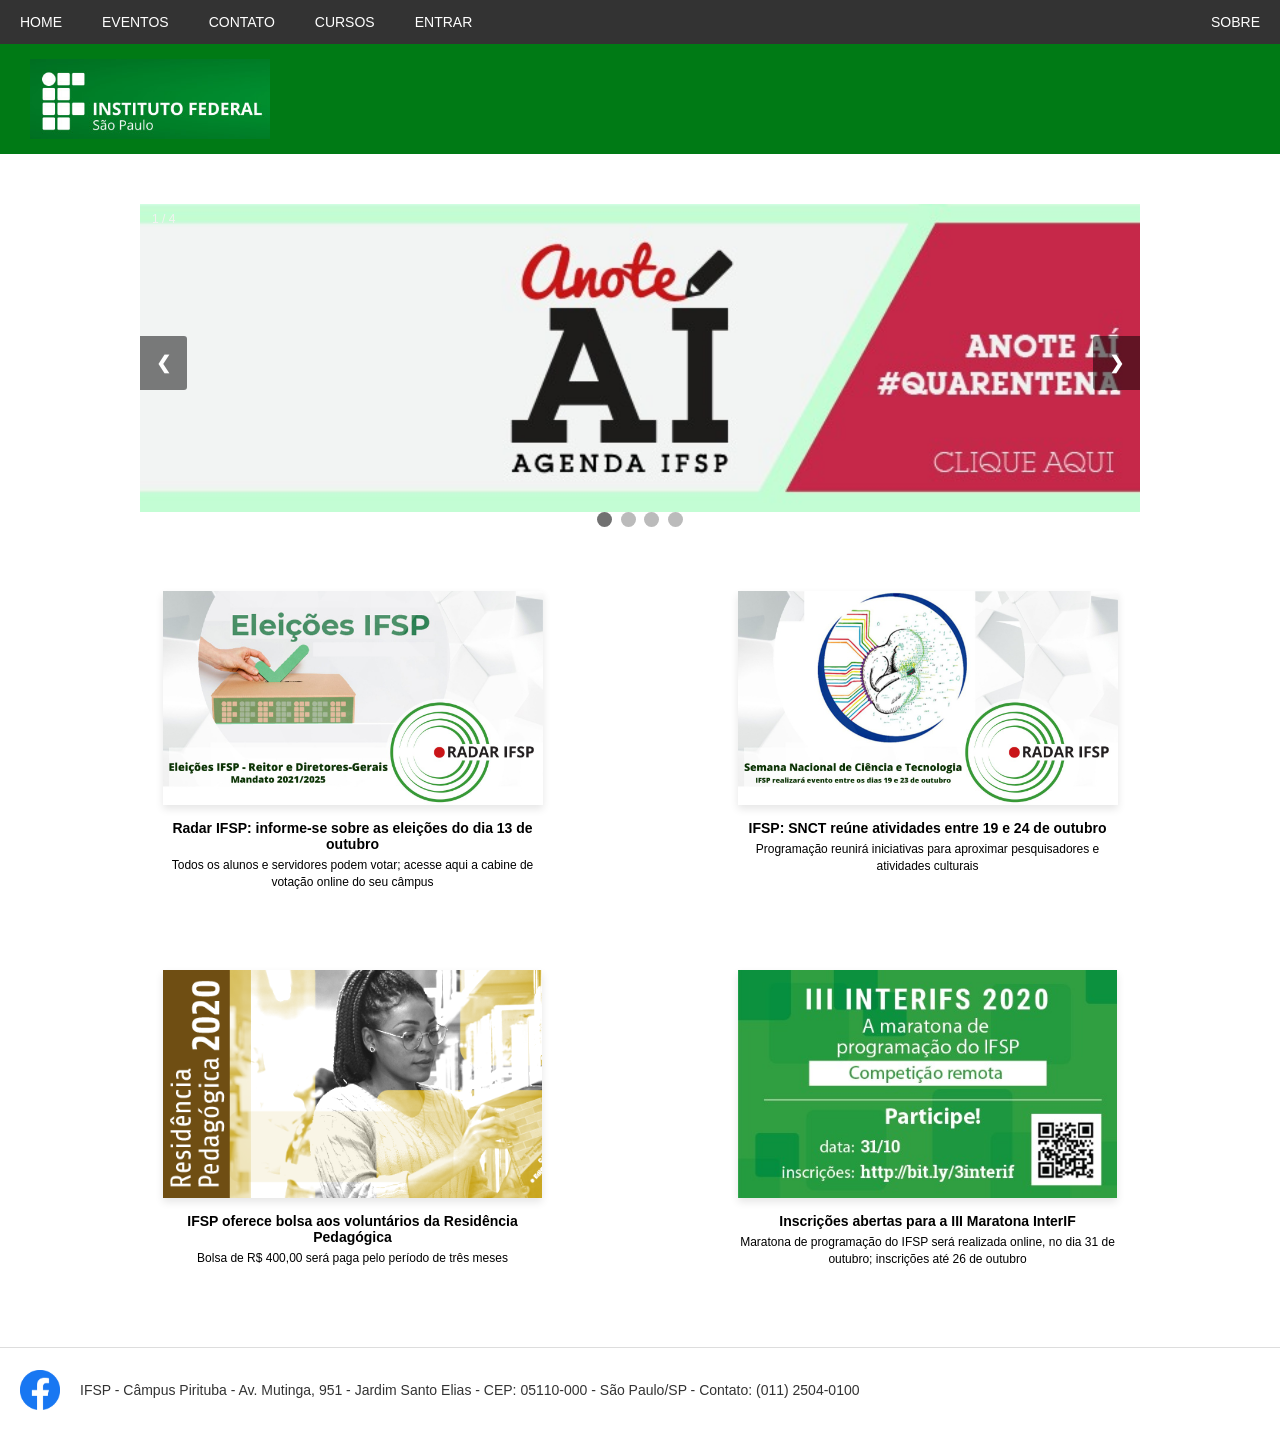
<file: index.html>
<!DOCTYPE html>
<html lang="pt-BR">
<head>
    <meta charset="UTF-8">
    <title>HOME</title>
    <link rel="icon" type="image/x-icon" href="img/favicon.ico">
    <link rel="stylesheet" href="css/style.css">
</head>
<body>

    <nav class="navbar">
        <div style="display: flex;">
            <a href="index.html">HOME</a>
            <a href="eventos.html">EVENTOS</a>
            <a href="contato.html">CONTATO</a>
            <div class="dropdown">
                <button class="dropbtn">CURSOS</button>
                <div class="dropdown-content">
                    <a href="ads.html">Análise e Desenvolvimento de Sistemas</a>
                    <a href="engproducao.html">Engenharia de Produção</a>
                </div>
            </div>
            <a href="login.html">ENTRAR</a>
        </div>
        <a href="sobre.html">SOBRE</a>
    </nav>

    <header class="cabecalho_principal">
        <img src="img/Logo.jpg" alt="Instituto Federal São Paulo">
    </header>

    <main>
        <div class="slideshow-container">

            <div class="mySlides fade">
                <div class="numbertext">1 / 4</div>
                <img src="img/A.png" style="width:100%" alt="Anote AI">
            </div>

            <div class="mySlides fade">
                <div class="numbertext">2 / 4</div>
                <img src="img/B.jpg" style="width:100%" alt="Combate ao Coronavírus">
                <div class="text">Caption Two</div>
            </div>

            <div class="mySlides fade">
                <div class="numbertext">3 / 4</div>
                <img src="img/C.jpg" style="width:100%" alt="Vestibular Enem">
                <div class="text">Caption Three</div>
            </div>

            <div class="mySlides fade">
                <div class="numbertext">4 / 4</div>
                <section class="texto_centralizado" style="padding-bottom: 30px;">
                    <h3>Conheça os desafios de inovação</h3>
                    <iframe width="560" height="315" src="https://www.youtube.com/embed/5g5LQe3m8Po" 
                            title="YouTube Video Player" frameborder="0" allowfullscreen></iframe>
                </section>
            </div>

            <a class="prev" onclick="plusSlides(-1)">&#10094;</a>
            <a class="next" onclick="plusSlides(1)">&#10095;</a>
        </div>

        <div style="text-align:center; margin-bottom: 40px;">
            <span class="dot" onclick="currentSlide(1)"></span>
            <span class="dot" onclick="currentSlide(2)"></span>
            <span class="dot" onclick="currentSlide(3)"></span>
            <span class="dot" onclick="currentSlide(4)"></span>
        </div>

        <section class="grid-noticias">
            <div class="card-noticia">
                <img src="img/eleicoes.jpg" alt="Eleições IFSP">
                <h4>Radar IFSP: informe-se sobre as eleições do dia 13 de outubro</h4>
                <p>Todos os alunos e servidores podem votar; acesse aqui a cabine de votação online do seu câmpus</p>
            </div>
            
            <div class="card-noticia">
                <img src="img/snct.jpg" alt="Semana Nacional de Ciência e Tecnologia">
                <h4>IFSP: SNCT reúne atividades entre 19 e 24 de outubro</h4>
                <p>Programação reunirá iniciativas para aproximar pesquisadores e atividades culturais</p>
            </div>
            
            <div class="card-noticia">
                <img src="img/residencia.png" alt="Residência Pedagógica 2020">
                <h4>IFSP oferece bolsa aos voluntários da Residência Pedagógica</h4>
                <p>Bolsa de R$ 400,00 será paga pelo período de três meses</p>
            </div>
            
            <div class="card-noticia">
                <img src="img/maratona.jpeg" alt="III INTERIFS 2020">
                <h4>Inscrições abertas para a III Maratona InterIF</h4>
                <p>Maratona de programação do IFSP será realizada online, no dia 31 de outubro; inscrições até 26 de outubro</p>
            </div>
        </section>
    </main>

    <footer>
        <a href="https://www.facebook.com/ifsppirituba/?locale=pt_BR" target="_blank">
            <img src="img/facebook.png" alt="Facebook" width="40">
        </a>
        <p>IFSP - Câmpus Pirituba - Av. Mutinga, 951 - Jardim Santo Elias - CEP: 05110-000 - São Paulo/SP - Contato: (011) 2504-0100</p>
    </footer>

    <script>
        let slideIndex = 1;
        showSlides(slideIndex);

        function plusSlides(n) {
            showSlides(slideIndex += n);
        }

        function currentSlide(n) {
            showSlides(slideIndex = n);
        }

        function showSlides(n) {
            let i;
            let slides = document.getElementsByClassName("mySlides");
            let dots = document.getElementsByClassName("dot");
            if (n > slides.length) {slideIndex = 1}    
            if (n < 1) {slideIndex = slides.length}
            for (i = 0; i < slides.length; i++) {
                slides[i].style.display = "none";  
            }
            for (i = 0; i < dots.length; i++) {
                dots[i].className = dots[i].className.replace(" active", "");
            }
            slides[slideIndex-1].style.display = "block";  
            dots[slideIndex-1].className += " active";
        }
    </script>

</body>
</html>
</file>
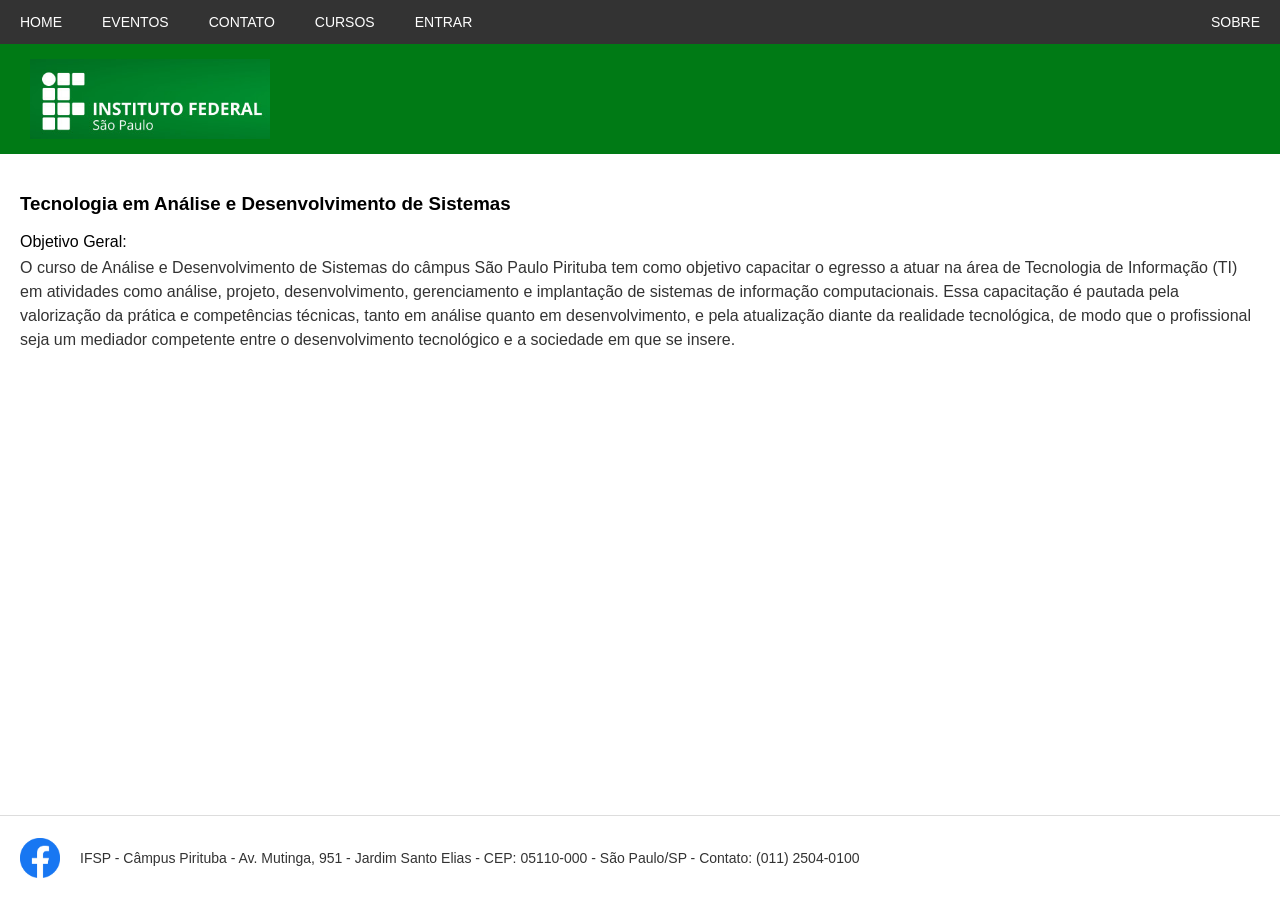
<file: ads.html>
<!DOCTYPE html>
<html lang="pt-BR">
<head>
    <meta charset="UTF-8">
    <title>Cursos - ADS</title>
    <link rel="icon" type="image/x-icon" href="img/favicon.ico">
    <link rel="stylesheet" href="css/style.css">
</head>
<body>

    <nav class="navbar">
        <div style="display: flex;">
            <a href="index.html">HOME</a>
            <a href="eventos.html">EVENTOS</a>
            <a href="contato.html">CONTATO</a>
            <div class="dropdown">
                <button class="dropbtn">CURSOS</button>
                <div class="dropdown-content">
                    <a href="ads.html">Análise e Desenvolvimento de Sistemas</a>
                    <a href="engproducao.html">Engenharia de Produção</a>
                </div>
            </div>
            <a href="login.html">ENTRAR</a>
        </div>
        <a href="sobre.html">SOBRE</a>
    </nav>

    <header class="cabecalho_principal">
        <img src="img/Logo.jpg" alt="Instituto Federal São Paulo">
    </header>

    <main>
        <h3>Tecnologia em Análise e Desenvolvimento de Sistemas</h3>
        
        <p style="margin-bottom: 5px;">Objetivo Geral:</p>
        <p style="margin-top: 0; line-height: 1.5; color: #333;">
            O curso de Análise e Desenvolvimento de Sistemas do câmpus São Paulo Pirituba tem como objetivo capacitar o egresso a atuar na área de Tecnologia de Informação (TI) em atividades como análise, projeto, desenvolvimento, gerenciamento e implantação de sistemas de informação computacionais. Essa capacitação é pautada pela valorização da prática e competências técnicas, tanto em análise quanto em desenvolvimento, e pela atualização diante da realidade tecnológica, de modo que o profissional seja um mediador competente entre o desenvolvimento tecnológico e a sociedade em que se insere.
        </p>
    </main>

    <br><br><br>

    <footer>
        <a href="https://www.facebook.com/ifsppirituba/?locale=pt_BR" target="_blank">
            <img src="img/facebook.png" alt="Facebook" width="40">
        </a>
        <p>IFSP - Câmpus Pirituba - Av. Mutinga, 951 - Jardim Santo Elias - CEP: 05110-000 - São Paulo/SP - Contato: (011) 2504-0100</p>
    </footer>

</body>
</html>
</file>
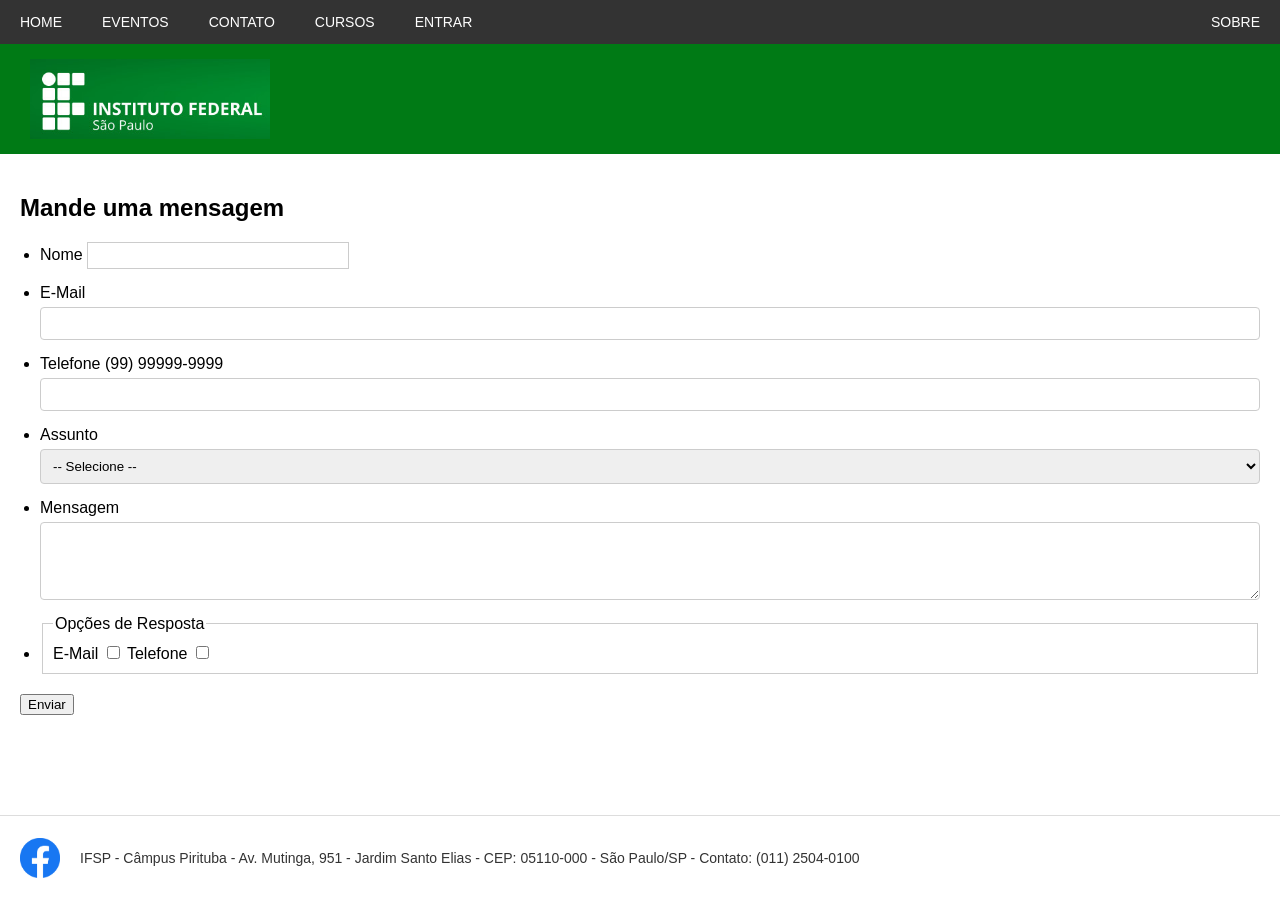
<file: contato.html>
<!DOCTYPE html>
<html lang="pt-BR">
<head>
    <meta charset="UTF-8">
    <title>Contato</title>
    <link rel="icon" type="image/x-icon" href="img/favicon.ico">
    <link rel="stylesheet" href="css/style.css">
</head>
<body>

    <nav class="navbar">
        <div style="display: flex;">
            <a href="index.html">HOME</a>
            <a href="eventos.html">EVENTOS</a>
            <a href="contato.html">CONTATO</a>
            <div class="dropdown">
                <button class="dropbtn">CURSOS</button>
                <div class="dropdown-content">
                    <a href="ads.html">Análise e Desenvolvimento de Sistemas</a>
                    <a href="engproducao.html">Engenharia de Produção</a>
                </div>
            </div>
            <a href="login.html">ENTRAR</a>
        </div>
        <a href="sobre.html">SOBRE</a>
    </nav>

    <header class="cabecalho_principal">
        <img src="img/Logo.jpg" alt="Instituto Federal São Paulo">
    </header>

    <main>
        <h2>Mande uma mensagem</h2>

        <form action="#" method="post">
            <ul class="lista_formulario">
                <li>
                    <label for="nome">Nome</label>
                    <input type="text" id="nome" name="nome" class="campo_curto">
                </li>
                <li>
                    <label for="email">E-Mail</label>
                    <input type="email" id="email" name="email" class="largura_total">
                </li>
                <li>
                    <label for="telefone">Telefone (99) 99999-9999</label>
                    <input type="tel" id="telefone" name="telefone" class="largura_total" pattern="\([0-9]{2}\) [0-9]{5}-[0-9]{4}" required>
                </li>
                <li>
                    <label for="assunto">Assunto</label>
                    <select name="assunto" id="assunto" class="largura_total">
                        <option value="">-- Selecione --</option>
                        <option value="reclamacao">Reclamação</option>
                        <option value="sugestao">Sugestão</option>
                    </select>
                </li>
                <li>
                    <label for="mensagem">Mensagem</label>
                    <textarea id="mensagem" name="mensagem" rows="4" class="largura_total"></textarea>
                </li>
                <li>
                    <fieldset>
                        <legend>Opções de Resposta</legend>
                        E-Mail <input type="checkbox" name="opcao_email" value="email">
                        Telefone <input type="checkbox" name="opcao_telefone" value="telefone">
                    </fieldset>
                </li>
            </ul>
            
            <input type="submit" value="Enviar" class="botao_verde">
        </form>
    </main>

    <footer>
        <a href="https://www.facebook.com/ifsppirituba/?locale=pt_BR" target="_blank">
            <img src="img/facebook.png" alt="Facebook" width="40">
        </a>
        <p>IFSP - Câmpus Pirituba - Av. Mutinga, 951 - Jardim Santo Elias - CEP: 05110-000 - São Paulo/SP - Contato: (011) 2504-0100</p>
    </footer>

</body>
</html>
</file>
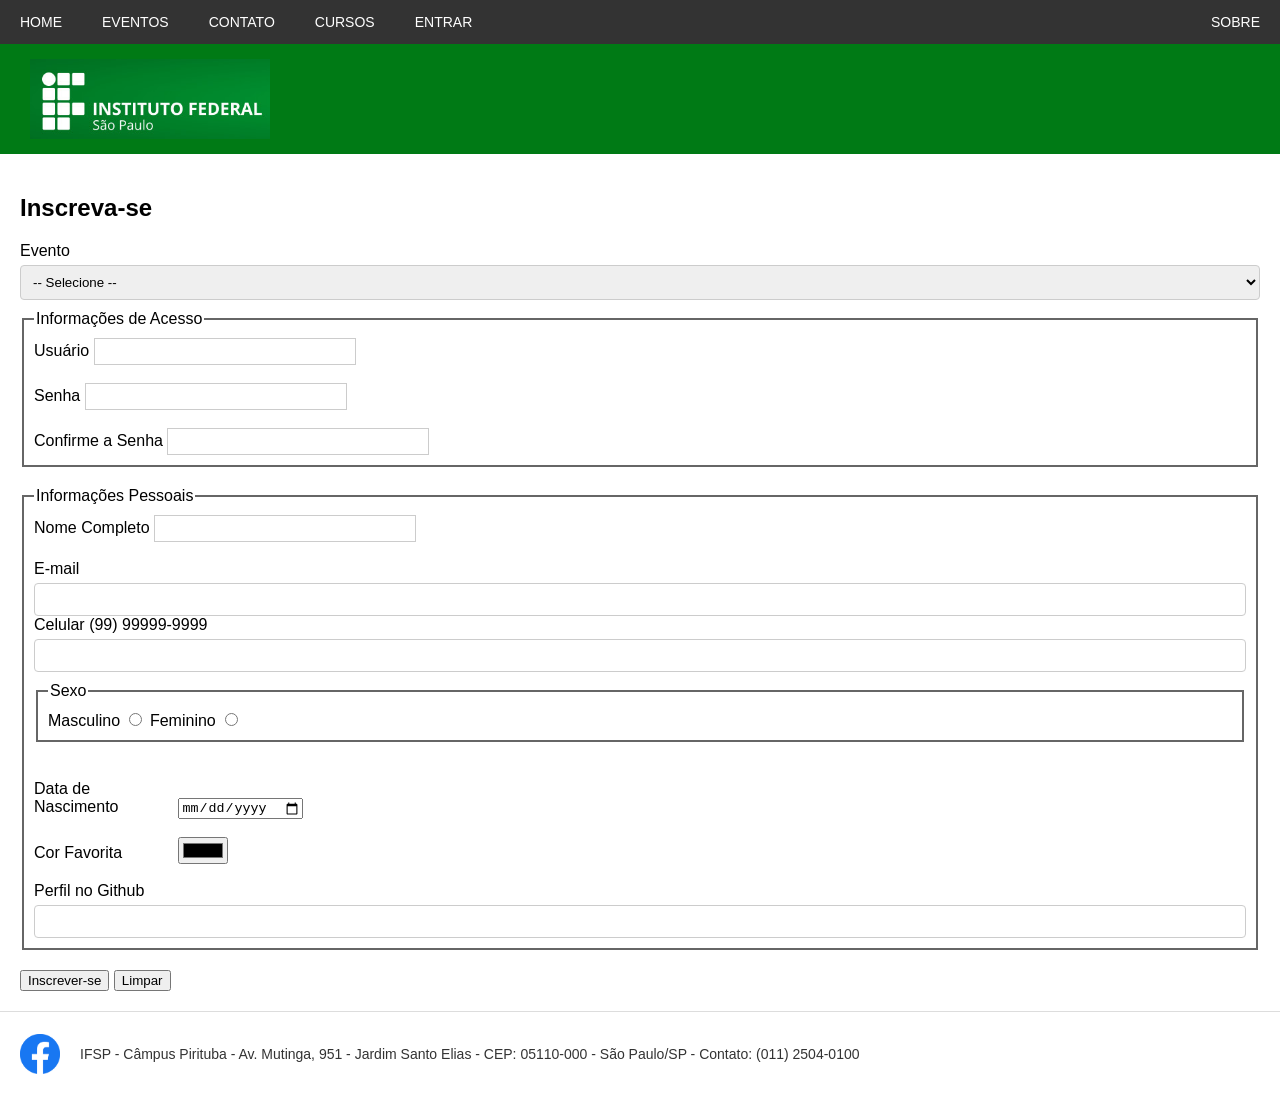
<file: eventos.html>
<!DOCTYPE html>
<html lang="pt-BR">
<head>
    <meta charset="UTF-8">
    <title>Eventos - Inscreva-se</title>
    <link rel="icon" type="image/x-icon" href="img/favicon.ico">
    <link rel="stylesheet" href="css/style.css">
</head>
<body>

    <nav class="navbar">
        <div style="display: flex;">
            <a href="index.html">HOME</a>
            <a href="eventos.html">EVENTOS</a>
            <a href="contato.html">CONTATO</a>
            <div class="dropdown">
                <button class="dropbtn">CURSOS</button>
                <div class="dropdown-content">
                    <a href="ads.html">Análise e Desenvolvimento de Sistemas</a>
                    <a href="engproducao.html">Engenharia de Produção</a>
                </div>
            </div>
            <a href="login.html">ENTRAR</a>
        </div>
        <a href="sobre.html">SOBRE</a>
    </nav>

    <header class="cabecalho_principal">
        <img src="img/Logo.jpg" alt="Instituto Federal São Paulo">
    </header>

    <main>
        <h2>Inscreva-se</h2>

        <form action="#" method="post">
            
            <label for="evento">Evento</label>
            <select name="evento" id="evento" class="largura_total">
                <option value="">-- Selecione --</option>
                <option value="voe">Voe sem asas</option>
                <option value="festa">Festa junina</option>
                <option value="semana">Semana de tecnologia</option>
            </select>

            <fieldset class="borda_grossa">
                <legend>Informações de Acesso</legend>
                <label for="usuario">Usuário</label>
                <input type="text" id="usuario" name="usuario" class="campo_curto"><br><br>

                <label for="senha">Senha</label>
                <input type="password" id="senha" name="senha" class="campo_curto"><br><br>

                <label for="confirme_senha">Confirme a Senha</label>
                <input type="password" id="confirme_senha" name="confirme_senha" class="campo_curto">
            </fieldset>

            <fieldset class="borda_grossa">
                <legend>Informações Pessoais</legend>
                
                <label for="nome">Nome Completo</label>
                <input type="text" id="nome" name="nome" class="campo_curto"><br><br>

                <label for="email">E-mail</label>
                <input type="email" id="email" name="email" class="largura_total">

                <label for="celular">Celular (99) 99999-9999</label>
                <input type="tel" id="celular" name="celular" class="largura_total">

                <fieldset class="borda_grossa">
                    <legend>Sexo</legend>
                    Masculino <input type="radio" name="sexo" value="masculino">
                    Feminino <input type="radio" name="sexo" value="feminino">
                </fieldset>
                
                <br>
                <label style="display:inline-block; width:140px;">Data de Nascimento</label>
                <input type="date" name="data_nasc"><br><br>

                <label style="display:inline-block; width:140px;">Cor Favorita</label>
                <input type="color" name="cor_favorita"><br><br>

                <label for="github">Perfil no Github</label>
                <input type="url" id="github" name="github" class="largura_total">
            </fieldset>

            <input type="submit" value="Inscrever-se" class="botao_verde">
            <input type="reset" value="Limpar" class="botao_verde">
        </form>
    </main>

    <footer>
        <a href="https://www.facebook.com/ifsppirituba/?locale=pt_BR" target="_blank">
            <img src="img/facebook.png" alt="Facebook" width="40">
        </a>
        <p>IFSP - Câmpus Pirituba - Av. Mutinga, 951 - Jardim Santo Elias - CEP: 05110-000 - São Paulo/SP - Contato: (011) 2504-0100</p>
    </footer>

</body>
</html>
</file>
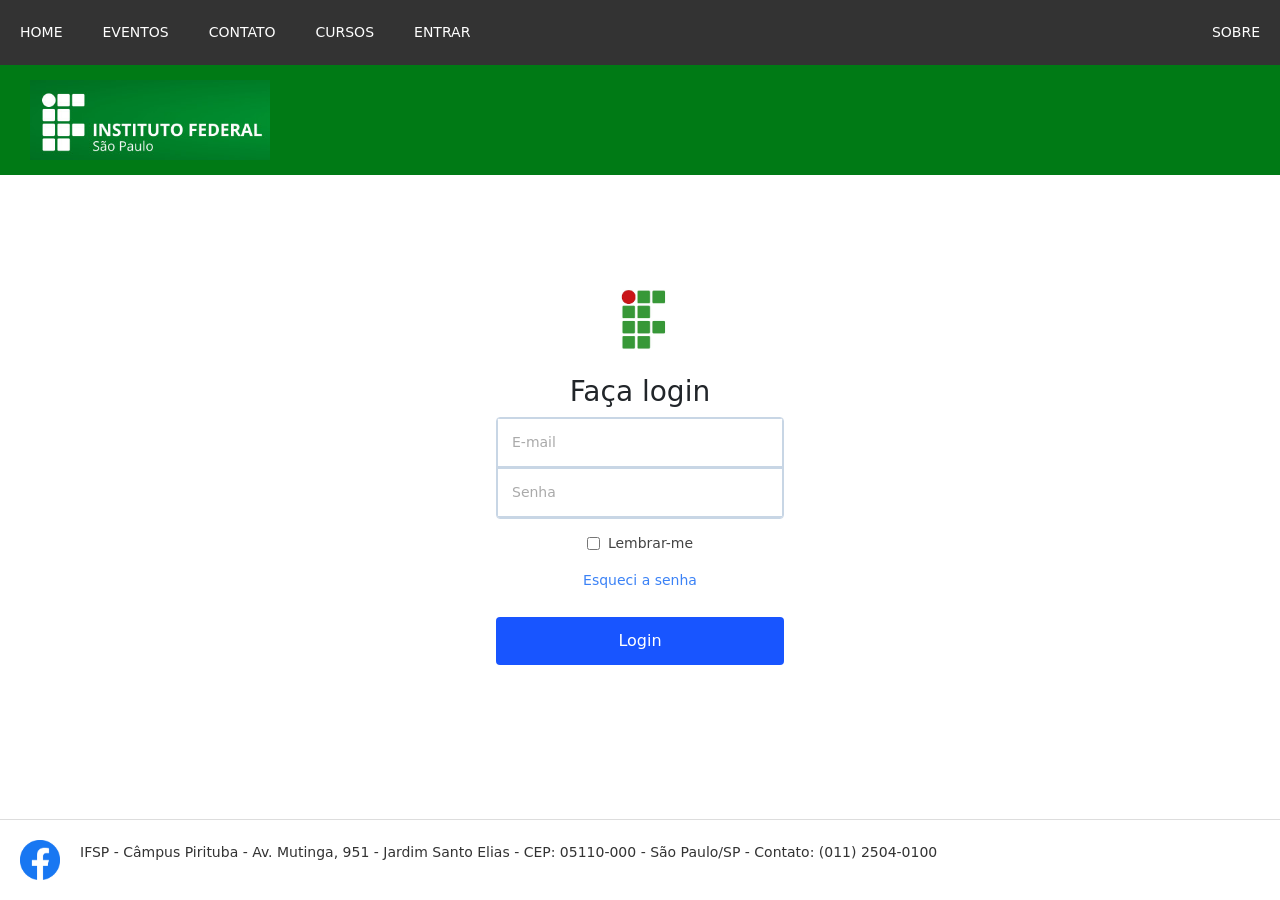
<file: login.html>
<!DOCTYPE html>
<html lang="pt-BR">
<head>
    <meta charset="UTF-8">
    <title>Entrar</title>
    <link rel="icon" type="image/x-icon" href="img/favicon.ico">
    <link rel="stylesheet" href="css/style.css">
    <meta name="viewport" content="width=device-width, initial-scale=1.0">
    <link rel="stylesheet" href="https://cdn.jsdelivr.net/npm/bootstrap@5.3.3/dist/css/bootstrap.min.css" integrity="sha384-QWTKZyjpPEjISv5WaRU9OFeRpok6YctnYmDr5pNlyT2bRjXh0JMhjY6hW+ALEwIH" crossorigin="anonymous">
    <script src="https://cdn.jsdelivr.net/npm/bootstrap@5.3.3/dist/js/bootstrap.min.js" integrity="sha384-0pUGZvbkm6XF6gxjEnlmuGrJXVbNuzT9qBBavbLwCsOGabYfZo0T0to5eqruptLy" crossorigin="anonymous"></script>
</head>
<body>

    <nav class="navbar">
        <div style="display: flex;">
            <a href="index.html">HOME</a>
            <a href="eventos.html">EVENTOS</a>
            <a href="contato.html">CONTATO</a>
            <div class="dropdown">
                <button class="dropbtn">CURSOS</button>
                <div class="dropdown-content">
                    <a href="ads.html">Análise e Desenvolvimento de Sistemas</a>
                    <a href="engproducao.html">Engenharia de Produção</a>
                </div>
            </div>
            <a href="login.html">ENTRAR</a>
        </div>
        <a href="sobre.html">SOBRE</a>
    </nav>

    <header class="cabecalho_principal">
        <img src="img/Logo.jpg" alt="Instituto Federal São Paulo">
    </header>

    <main div class="container-fields">
        <img src="img/ifsp.png" alt="IFSP" class="logo_ifsp">
        <h3>Faça login</h3>
            <div class="fields">
                <div class="email_field">
                    <input type="email" placeholder="E-mail">
                </div>

                <div class="password_field">
                    <input type="password" placeholder="Senha">
                </div>
            </div>

            <div class="remember_me">
                <input type="checkbox" id="lembrar" name="lembrar">
                <label for="lembrar">Lembrar-me</label>
            </div>

            <a href="#" class="forgot">Esqueci a senha</a> 
            <input type="submit" value="Login" class="botao_login">
    </main>


    <footer>
        <a href="https://www.facebook.com/ifsppirituba/?locale=pt_BR" target="_blank">
            <img src="img/facebook.png" alt="Facebook" width="40">
        </a>
        <p>IFSP - Câmpus Pirituba - Av. Mutinga, 951 - Jardim Santo Elias - CEP: 05110-000 - São Paulo/SP - Contato: (011) 2504-0100</p>
    </footer>

</body>
</html>
</file>
<file: css/style.css>
body {
    margin: 0;
    font-family: Arial, Helvetica, sans-serif;
    display: flex;
    flex-direction: column;
    min-height: 100vh;
}

#root {
    display: flex;
    flex-direction: column;
    min-height: 100vh;
}

#root main {
    flex: 1;
}


/* =========================================
   Navbar e Dropdowm w3schools
   ========================================= */
.navbar {
    background-color: #333;
    display: flex;
    justify-content: space-between;
    align-items: center;
}

.navbar a, .dropbtn {
    font-size: 14px;
    color: white;
    text-align: center;
    padding: 14px 20px;
    text-decoration: none;
    text-transform: uppercase;
    border: none;
    background-color: inherit;
    font-family: inherit;
    cursor: pointer;
}

.navbar a:hover, .dropdown:hover .dropbtn {
    background-color: #e50914; 
}

.dropdown {
    position: relative;
    display: inline-block;
}

.dropdown-content {
    display: none;
    position: absolute;
    background-color: #f9f9f9; 
    min-width: 280px;
    box-shadow: 0px 8px 16px 0px rgba(0,0,0,0.2);
    z-index: 1;
}

.dropdown-content a {
    color: #333; 
    padding: 12px 16px;
    text-decoration: none;
    display: block;
    text-align: left;
    text-transform: none;
}

.dropdown-content a:hover {
    background-color: #f1f1f1;
}

.dropdown:hover .dropdown-content {
    display: block;
}

/* =========================================
   Cabeçalho e rodapé
   ========================================= */
.cabecalho_principal {
    background-color: #007A15; 
    padding: 15px 30px;
}

.cabecalho_principal img {
    height: 80px;
}

footer {
    display: flex;
    align-items: center;
    padding: 20px;
    border-top: 1px solid #ddd;
}

footer img {
    margin-right: 20px;
}

footer p {
    font-size: 14px;
    color: #333;
}

/* =========================================
   home e cursos
   ========================================= */
main {
    padding: 20px;
    flex: 1;
}

.texto_centralizado {
    text-align: center;
    margin-top: 30px;
}

.imagem_oval {
    border-radius: 50%;
    display: block;
    margin: 20px auto 10px auto;
    max-width: 600px;
}

.legenda_imagem {
    border: 1px dotted #333;
    padding: 8px 0;
    margin: 10px auto 40px auto;
    width: 95%;
    text-align: center;
}

/* =========================================
   Formulários e botões
   ========================================= */
fieldset {
    border: 1px solid #ccc;
    padding: 10px;
    margin-top: 10px;
    margin-bottom: 20px;
}

.lista_formulario {
    list-style-type: disc; 
    padding-left: 20px;
}

.lista_formulario li {
    margin-bottom: 15px;
}

/* Campos de imput*/
.largura_total {
    width: 100%;
    padding: 8px;
    margin-top: 5px;
    border: 1px solid #ccc;
    border-radius: 4px;
    box-sizing: border-box;
    display: block;
}

.campo_curto {
    width: 250px;
    padding: 5px;
    border: 1px solid #ccc;
    display: inline-block;
}

.botao_login {
    width: 100%;
    background-color: #1855ff;
    color: white;
    padding: 12px;
    border: none;
    border-radius: 4px;
    cursor: pointer;
    font-size: 16px;
    margin-top: 10px;
    margin-bottom: 10px;
}

.botao_login:hover {
    background-color: #215fe4;
}

/* Borda destacada nos fieldset */
.borda_grossa {
    border: 2px solid #666;
}


/* =========================================
   grid layout semana 7 (index)
   ========================================= */

.grid-noticias {
    display: grid;
    grid-template-columns: repeat(2, 1fr); 
    /* Espaçamento */
    gap: 80px 150px; 
    /* Centraliza o grid na página e define uma largura máxima */
    max-width: 1000px;
    margin: 60px auto;
    justify-items: center;
    text-align: center;
}

.card-noticia {
    display: flex;
    flex-direction: column;
    align-items: center;
    max-width: 380px;
}

.card-noticia img {
    max-width: 100%;
    height: auto;
    box-shadow: 0 4px 8px rgba(0,0,0,0.1); 
}

.card-noticia h4 {
    margin: 15px 0 5px 0;
    font-size: 14px; 
}

.card-noticia p {
    margin: 0;
    font-size: 12px; 
    color: #000000;
    line-height: 1.4;
}


/* =========================================
   Slideshow do W3Schools
   ========================================= */
.mySlides {display: none;}
img {vertical-align: middle;}

.slideshow-container {
  max-width: 1000px;
  position: relative;
  margin: auto;
  margin-top: 30px;
}

.prev, .next {
  cursor: pointer;
  position: absolute;
  top: 50%;
  width: auto;
  padding: 16px;
  margin-top: -22px;
  color: white;
  font-weight: bold;
  font-size: 18px;
  transition: 0.6s ease;
  border-radius: 0 3px 3px 0;
  user-select: none;
  background-color: rgba(0,0,0,0.5); /* Fundo escuro igual ao print */
}

.next {
  right: 0;
  border-radius: 3px 0 0 3px;
}

.prev:hover, .next:hover {
  background-color: rgba(0,0,0,0.8);
}

.text {
  color: #f2f2f2;
  font-size: 15px;
  padding: 8px 12px;
  position: absolute;
  bottom: 8px;
  width: 100%;
  text-align: center;
}

.numbertext {
  color: #f2f2f2;
  font-size: 12px;
  padding: 8px 12px;
  position: absolute;
  top: 0;
}

.dot {
  cursor: pointer;
  height: 15px;
  width: 15px;
  margin: 0 2px;
  background-color: #bbb;
  border-radius: 50%;
  display: inline-block;
  transition: background-color 0.6s ease;
}

.active, .dot:hover {
  background-color: #717171;
}

.fade {
  animation-name: fade;
  animation-duration: 1.5s;
}

@keyframes fade {
  from {opacity: .4} 
  to {opacity: 1}
}


.logo_ifsp {
    width: 80px;
    margin-bottom: 20px;
}

.container-fields {
    max-width: 360px;
    width: 100%;
    margin: 60px auto;
    padding: 40px 36px;
    border-radius: 8px;
    display: flex;
    flex-direction: column;
    align-items: center;
}

.email_field, .password_field {
    border: 1px solid #c8d6e5;
    transition: box-shadow 0.15s ease, border-color 0.15s ease;
}

.email_field:hover, .password_field:hover {
    box-shadow: 0 0 0 5px rgba(66, 153, 225, 0.35);
    border-color: #63b3ed;
}

.fields {
    width: 100%;
    border: 1px solid #c8d6e5;
    border-radius: 4px;
    overflow: hidden;
    margin-bottom: 14px;

}

.fields input {
    width: 100%;
    padding: 13px 14px;
    border: none;
    outline: none;
    font-size: 14px;
    color: #333;
    transition: box-shadow 0.15s ease, border-color 0.15s ease;
}

.fields input::placeholder {
    color: #aaa;
}



.fields input:first-child {
    border-bottom: 1px solid #c8d6e5;
}



.remember_me {
    display: flex;
    align-items: center;
    gap: 8px;
    font-size: 14px;
    color: #444;
    margin-bottom: 16px;
}

.forgot {
    font-size: 14px;
    color: #3b82f6;
    text-decoration: none;
    margin-bottom: 16px;
}


.forgot:hover {
    text-decoration: underline;
}
</file>
